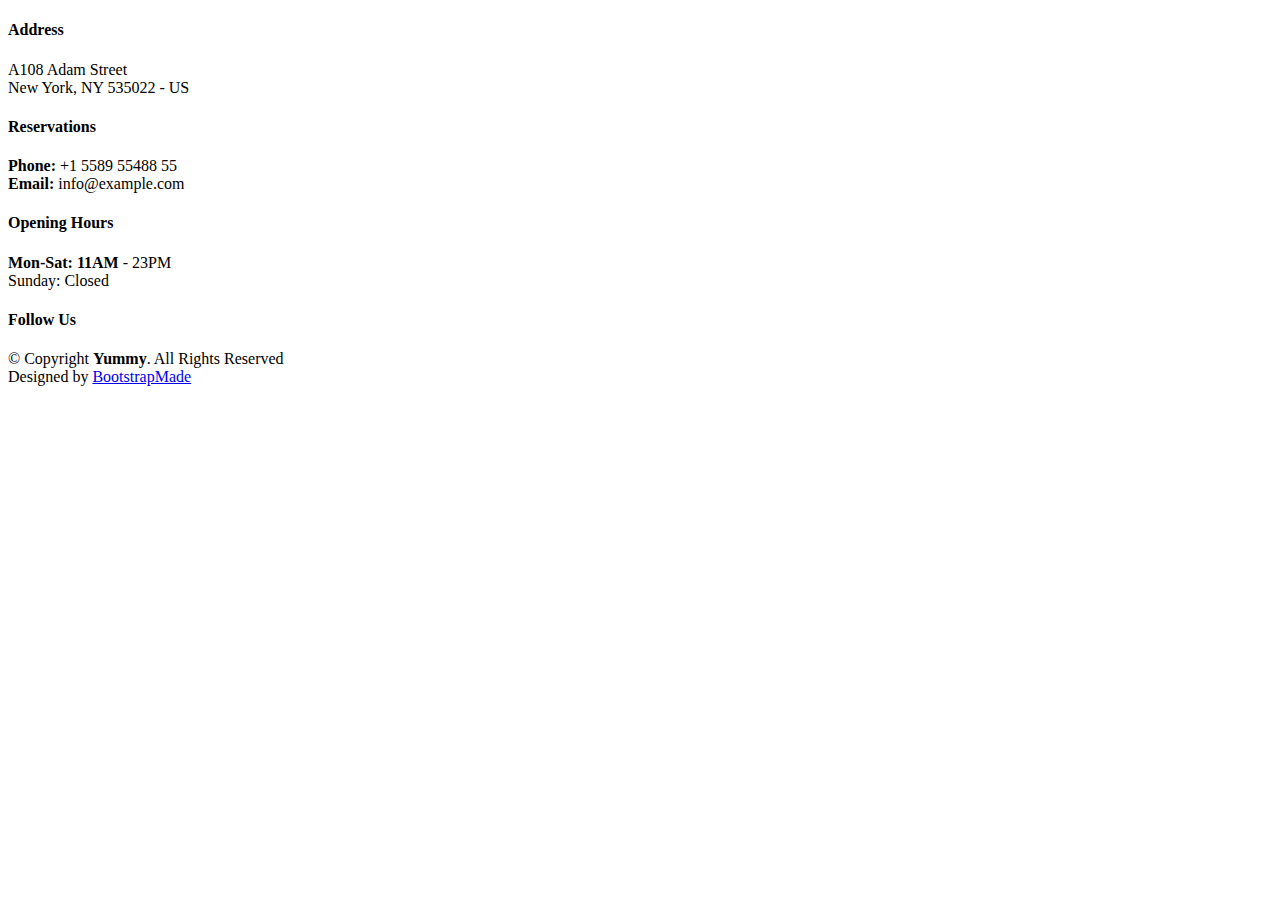
<file: src/main/resources/templates/fragments/footer.html>
<!DOCTYPE HTML>
<html xmlns:th="http://www.thymeleaf.org">
<body>
	<th:block th:fragment="footer">
		<!-- ======= Footer ======= -->
		<footer id="footer" class="footer">
			<div class="container">
				<div class="row gy-3">
			    	<div class="col-lg-3 col-md-6 d-flex">
				    	<i class="bi bi-geo-alt icon"></i>
				        <div>
				        	<h4>Address</h4>
				          	<p>
				            	A108 Adam Street <br>
				            	New York, NY 535022 - US<br>
				          	</p>
				    	</div>
				    </div>
			      	<div class="col-lg-3 col-md-6 footer-links d-flex">
			        	<i class="bi bi-telephone icon"></i>
			        	<div>
			          		<h4>Reservations</h4>
					    	<p>
					        	<strong>Phone:</strong> +1 5589 55488 55<br>
					            <strong>Email:</strong> info@example.com<br>
					    	</p>
			        	</div>
			      	</div>
				    <div class="col-lg-3 col-md-6 footer-links d-flex">
				    	<i class="bi bi-clock icon"></i>
				        <div>
				        	<h4>Opening Hours</h4>
				          	<p>
				            	<strong>Mon-Sat: 11AM</strong> - 23PM<br>
				            	Sunday: Closed
				          	</p>
				        </div>
				    </div>
			      	<div class="col-lg-3 col-md-6 footer-links">
			        	<h4>Follow Us</h4>
			        	<div class="social-links d-flex">
			          		<a href="#" class="twitter"><i class="bi bi-twitter"></i></a>
			          		<a href="#" class="facebook"><i class="bi bi-facebook"></i></a>
			          		<a href="#" class="instagram"><i class="bi bi-instagram"></i></a>
			          		<a href="#" class="linkedin"><i class="bi bi-linkedin"></i></a>
			        	</div>
			    	</div>
			    </div>
			</div>
			<div class="container">
			    <div class="copyright">
			    	&copy; Copyright <strong><span>Yummy</span></strong>. All Rights Reserved
			    </div>
			    <div class="credits">
			    	<!-- All the links in the footer should remain intact. -->
			   		<!-- You can delete the links only if you purchased the pro version. -->
			   		<!-- Licensing information: https://bootstrapmade.com/license/ -->
			   		<!-- Purchase the pro version with working PHP/AJAX contact form: https://bootstrapmade.com/yummy-bootstrap-restaurant-website-template/ -->
			      Designed by <a href="https://bootstrapmade.com/">BootstrapMade</a>
			    </div>
			</div>
		</footer>
		<!-- End Footer -->
	</th:block>
</body>
</html>
</file>
